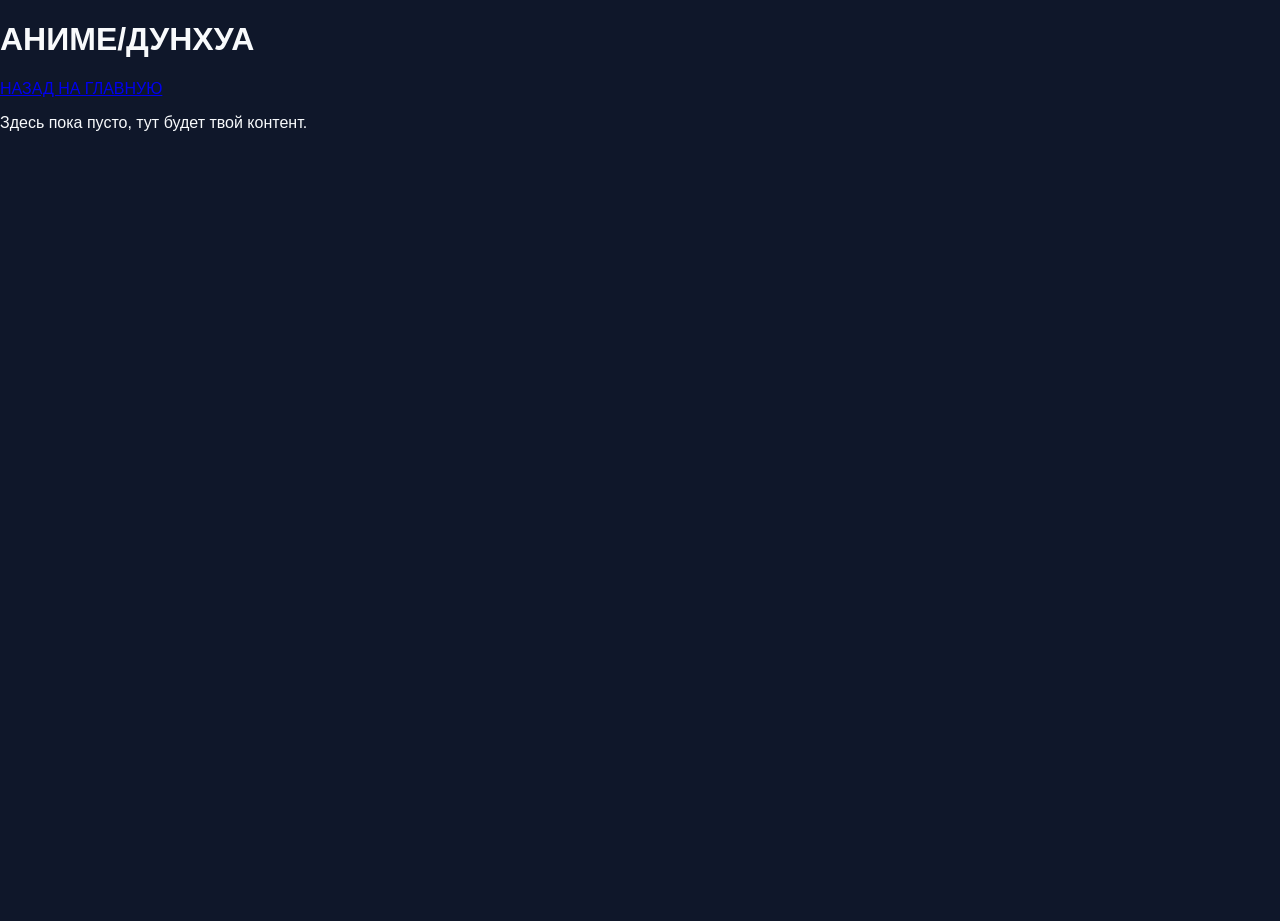
<file: anime.html>
<!DOCTYPE html>
<html lang="ru">
<head>
    <meta charset="UTF-8">
    <title>Аниме/Дунхуа</title>
    <link rel="stylesheet" href="style.css">
</head>
<body>

    <header>
        <h1>АНИМЕ/ДУНХУА</h1>
    </header>

    <nav id="menu">
        <a href="index.html" class="nav-link">НАЗАД НА ГЛАВНУЮ</a>
    </nav>

    <main id="content">
        <p>Здесь пока пусто, тут будет твой контент.</p>
    </main>
    <script src="script.js"></script>
</body>
</html>
</file>
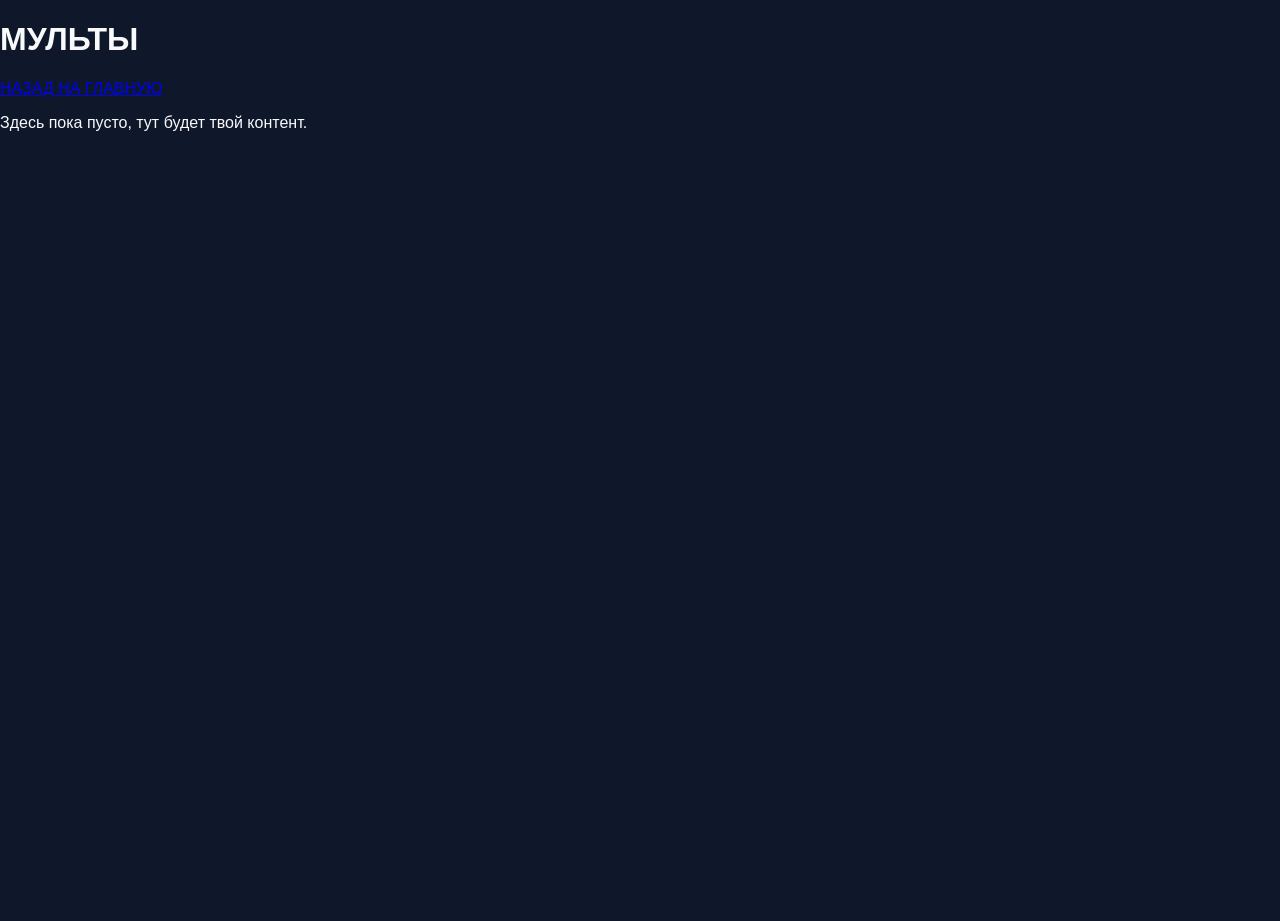
<file: cartoons.html>
<!DOCTYPE html>
<html lang="ru">
<head>
    <meta charset="UTF-8">
    <title>Мульты</title>
    <link rel="stylesheet" href="style.css">
</head>
<body>

    <header>
        <h1>МУЛЬТЫ</h1>
    </header>

    <nav id="menu">
        <a href="index.html" class="nav-link">НАЗАД НА ГЛАВНУЮ</a>
    </nav>

    <main id="content">
        <p>Здесь пока пусто, тут будет твой контент.</p>
    </main>
    <script src="script.js"></script>
</body>
</html>
</file>
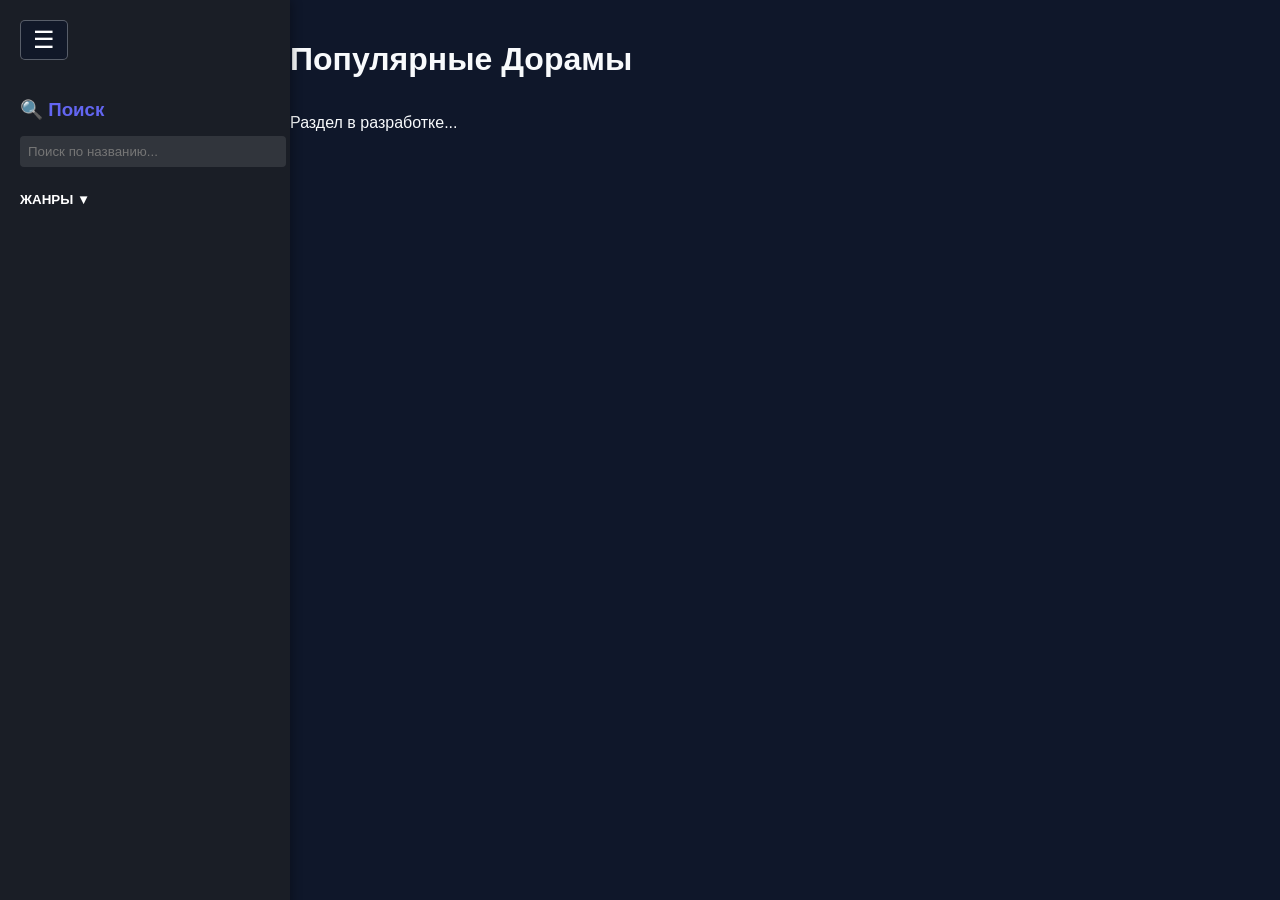
<file: doramas.html>
<!DOCTYPE html>
<html lang="ru">
<head>
    <meta charset="UTF-8">
    <title>Дорамы и Лакорны</title>
    <link rel="stylesheet" href="style.css">
</head>
<body>

    <button id="menu-btn" onclick="toggleSidebar()">☰</button>

    <aside id="sidebar" class="sidebar">
        <h3>🔍 Поиск</h3>
        <input type="text" placeholder="Поиск по названию...">

        <div class="filter-group">
            <button class="dropdown-btn" onclick="toggleDropdown('genres')">ЖАНРЫ ▼</button>
            <div id="genres" class="dropdown-content">
                <a href="#">Гет</a>
                <a href="#">BL</a>
                <a href="#">Романтика</a>
                <a href="#">Драма</a>
            </div>
        </div>
    </aside>

    <main class="main-wrapper">
        <h1>Популярные Дорамы</h1>
        <p>Раздел в разработке...</p>
    </main>

    <script src="script.js"></script>
</body>
</html>
</file>
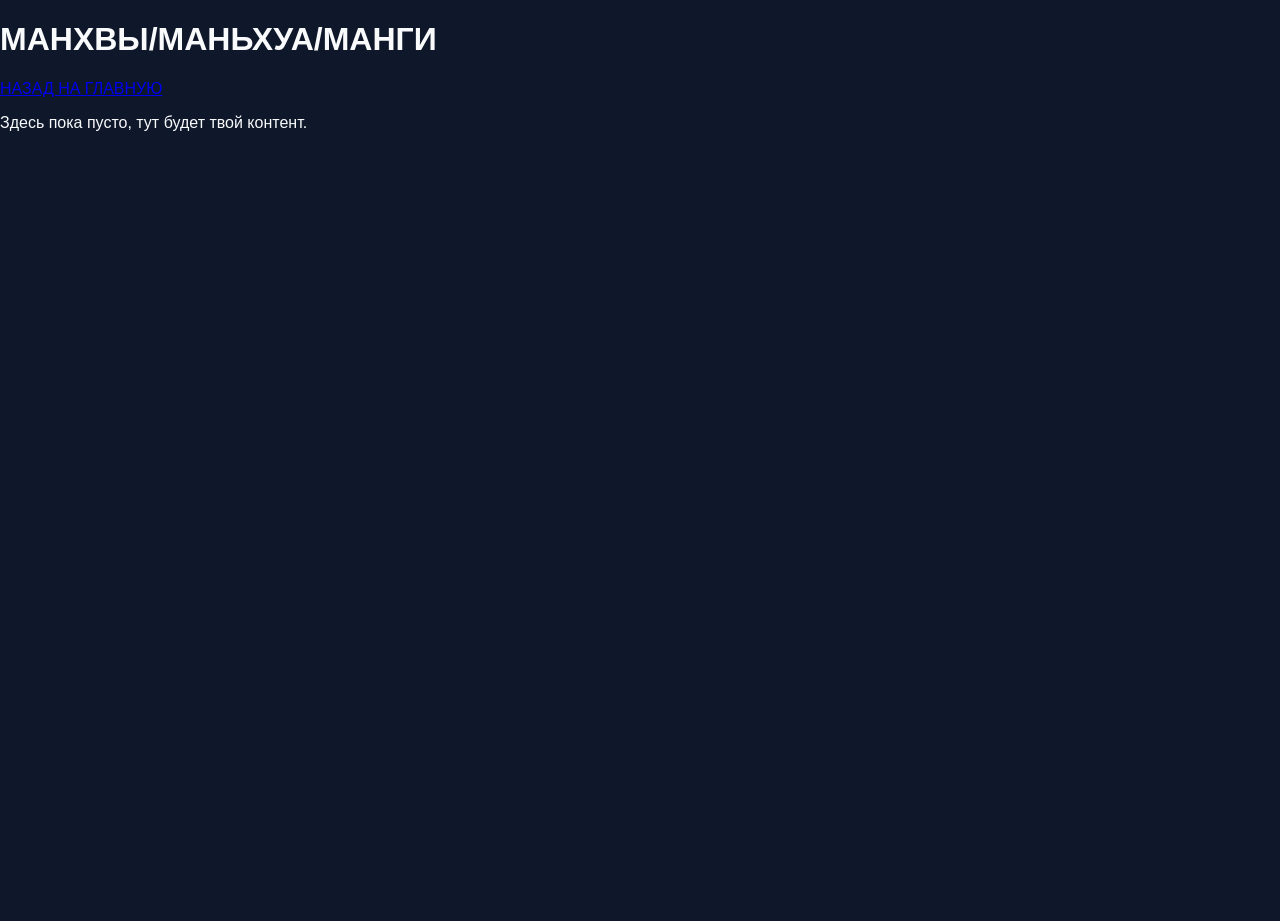
<file: manga.html>
<!DOCTYPE html>
<html lang="ru">
<head>
    <meta charset="UTF-8">
    <title>Манхвы/Маньхуа/Манги</title>
    <link rel="stylesheet" href="style.css">
</head>
<body>

    <header>
        <h1>МАНХВЫ/МАНЬХУА/МАНГИ</h1>
    </header>

    <nav id="menu">
        <a href="index.html" class="nav-link">НАЗАД НА ГЛАВНУЮ</a>
    </nav>

    <main id="content">
        <p>Здесь пока пусто, тут будет твой контент.</p>
    </main>
    <script src="script.js"></script>
</body>
</html>
</file>
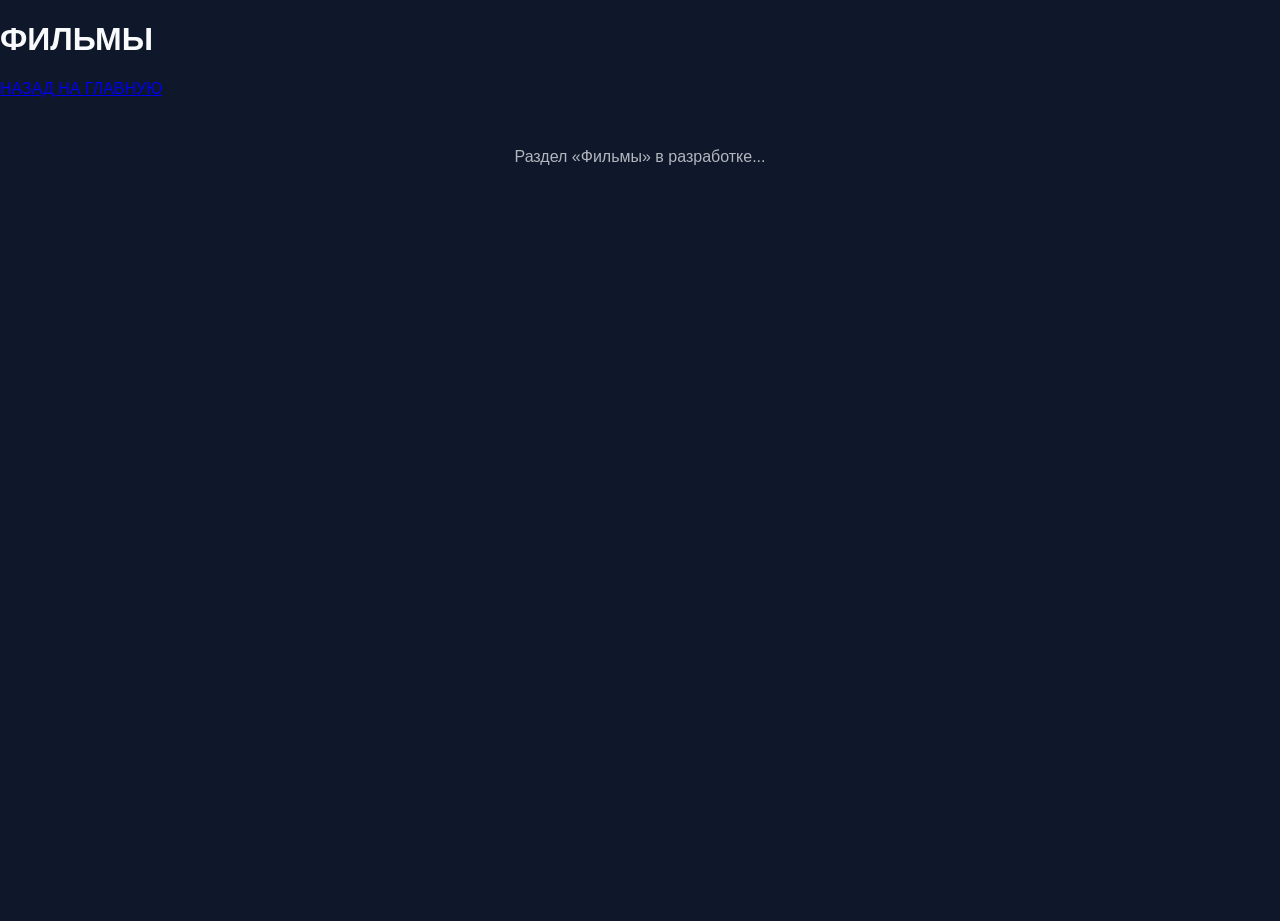
<file: movies.html>
<!DOCTYPE html>
<html lang="ru">
<head>
    <meta charset="UTF-8">
    <title>Фильмы</title>
    <link rel="stylesheet" href="style.css">
</head>
<body>

    <header>
        <h1>ФИЛЬМЫ</h1>
    </header>

    <nav id="menu">
        <a href="index.html" class="nav-link">НАЗАД НА ГЛАВНУЮ</a>
    </nav>

    <main id="content">
        <p style="text-align: center; margin-top: 50px; opacity: 0.7;">Раздел «Фильмы» в разработке...</p>
    </main>

    <script src="script.js"></script>
</body>
</html>
</file>
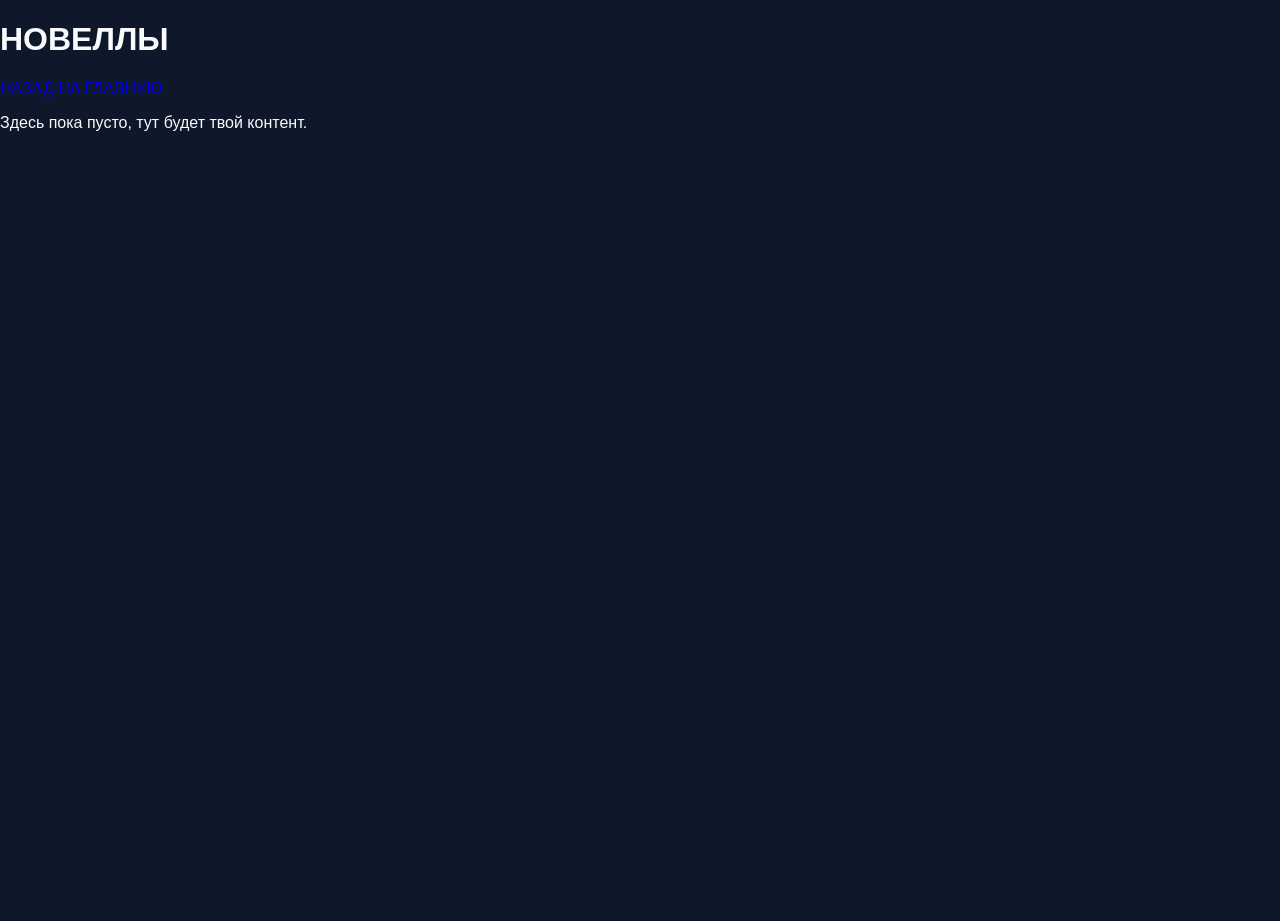
<file: novels.html>
<!DOCTYPE html>
<html lang="ru">
<head>
    <meta charset="UTF-8">
    <title>Новеллы</title>
    <link rel="stylesheet" href="style.css">
</head>
<body>

    <header>
        <h1>НОВЕЛЛЫ</h1>
    </header>

    <nav id="menu">
        <a href="index.html" class="nav-link">НАЗАД НА ГЛАВНУЮ</a>
    </nav>

    <main id="content">
        <p>Здесь пока пусто, тут будет твой контент.</p>
    </main>
    <script src="script.js"></script>
</body>
</html>
</file>
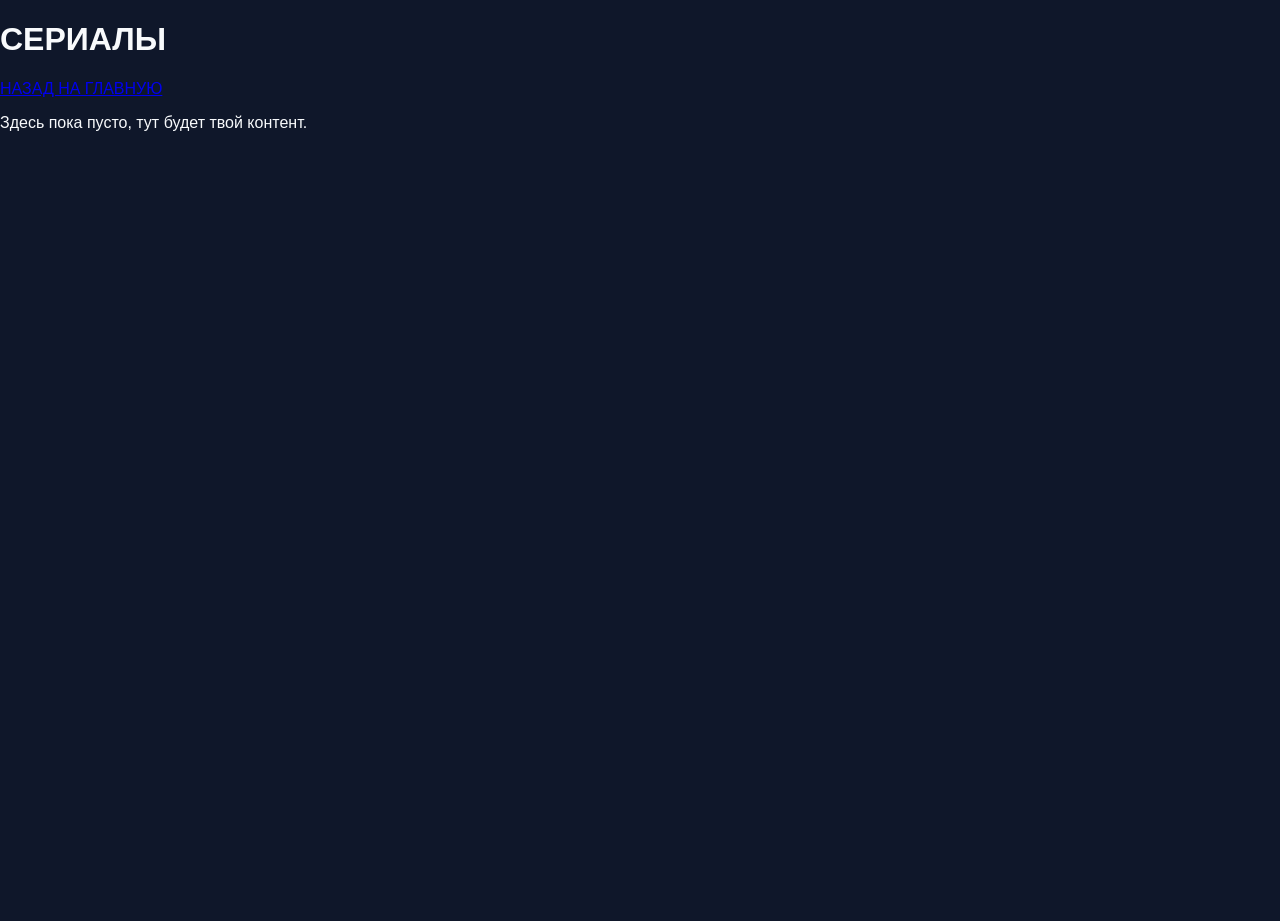
<file: series.html>
<!DOCTYPE html>
<html lang="ru">
<head>
    <meta charset="UTF-8">
    <title>Сериалы</title>
    <link rel="stylesheet" href="style.css">
</head>
<body>

    <header>
        <h1>СЕРИАЛЫ</h1>
    </header>

    <nav id="menu">
        <a href="index.html" class="nav-link">НАЗАД НА ГЛАВНУЮ</a>
    </nav>

    <main id="content">
        <p>Здесь пока пусто, тут будет твой контент.</p>
    </main>
    <script src="script.js"></script>
</body>
</html>
</file>
<file: style.css>
:root {
    --bg-dark: #0f172a;
    --text-main: #f8fafc;
    --accent: #6366f1;
}

body {
    background-color: var(--bg-dark);
    color: var(--text-main);
    font-family: 'Segoe UI', sans-serif;
    margin: 0;
    min-height: 100vh;
    display: block; /* Обязательно блочный режим */
}

/* Кнопка меню — стильная и всегда видна */
#menu-btn {
    position: fixed;
    top: 20px;
    left: 20px;
    z-index: 2000;
    background: rgba(15, 23, 42, 0.8); /* Полупрозрачный фон */
    color: white;
    border: 1px solid rgba(255,255,255,0.3);
    border-radius: 5px;
    cursor: pointer;
    font-size: 24px;
    padding: 5px 12px;
    transition: background 0.3s;
}
#menu-btn:hover { background: rgba(15, 23, 42, 1); }

/* Боковая панель — темная, стильная */
.sidebar {
    position: fixed;
    top: 0;
    left: 0;
    height: 100%;
    width: 250px;
    background: #1a1e26; /* Чуть светлее основного */
    padding: 80px 20px 20px 20px;
    z-index: 1000;
    transition: transform 0.3s ease;
    box-shadow: 2px 0 10px rgba(0,0,0,0.3);
}
.sidebar.hidden {
    transform: translateX(-100%);
}
.sidebar h3 { color: var(--accent); margin-bottom: 15px; }

/* Поле поиска */
.sidebar input {
    width: 100%;
    padding: 8px;
    background: rgba(255,255,255,0.1);
    border: none;
    border-radius: 4px;
    color: white;
    margin-bottom: 20px;
}

/* Основной контент — настроенные отступы, чтобы не слетал */
.main-wrapper {
    /* Делаем flex, чтобы заголовок и контент были вместе */
    display: flex;
    flex-direction: column;
    
    /* Важно: отступ слева = ширина сайдбара + еще немного */
    margin-left: 270px; 
    padding: 20px;
    text-align: left;
    min-height: 80vh;
}

/* Заголовок «Дорамы» */
.main-wrapper h1 {
    font-size: 32px;
    font-weight: 600;
    color: var(--text-main);
    margin-bottom: 20px;
}

/* Стилизация жанров и ссылок (чтобы не были синими) */
.filter-group { margin-bottom: 10px; }
.dropdown-btn {
    width: 100%;
    background: transparent;
    border: none;
    color: white; /* Белый текст кнопки */
    cursor: pointer;
    text-align: left;
    font-weight: 600;
    padding: 5px 0;
    transition: color 0.3s;
}
.dropdown-btn:hover { color: var(--accent); }

.dropdown-content {
    display: none;
    flex-direction: column;
    padding-left: 15px; /* Отступ для списка */
}
.dropdown-content.show { display: flex; }

/* Ссылки внутри дропдауна */
.dropdown-content a {
    color: var(--text-main);
    text-decoration: none;
    padding: 4px 0;
    font-size: 14px;
    transition: opacity 0.3s;
}
.dropdown-content a:hover { opacity: 0.7; }
</file>
